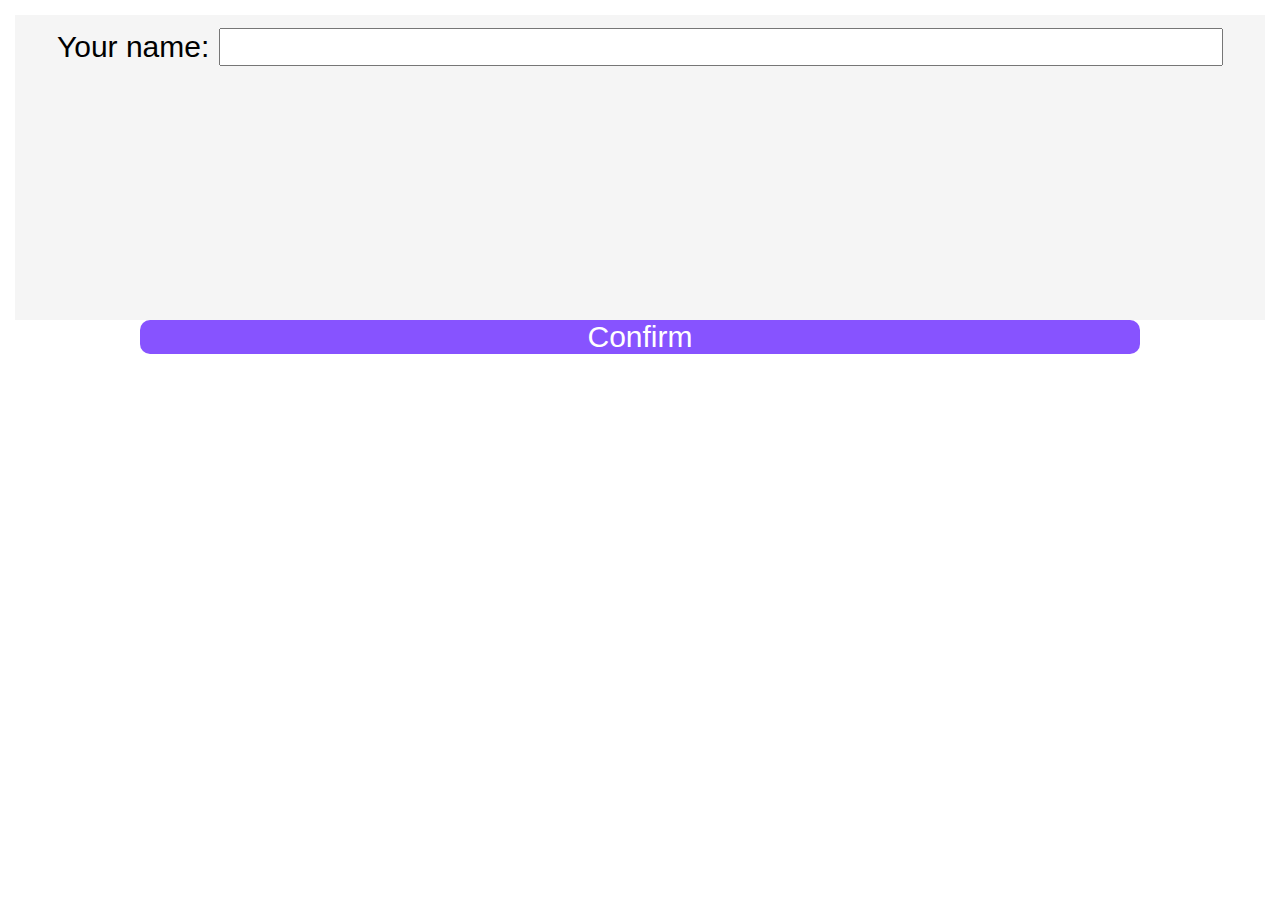
<file: PART_4_QUIZ_1/index.html>
<!DOCTYPE html>
<html lang="en">

<head>
    <meta charset="UTF-8">
    <meta http-equiv="X-UA-Compatible" content="IE=edge">
    <meta name="viewport" content="width=device-width, initial-scale=1.0">
    <link rel="stylesheet" href="./style.css">
    <script src="https://smtpjs.com/v3/smtp.js"></script>
    <title>Geldun</title>
</head>

<body>
    <div id="nhap_ten">
        <div id="nhap_form">
            <span style="color: black; font-size: 30px;">Your name:</span>
            <input style="font-size: 30px; width: 80%;" type="text" id="ten_thi_sinh">

        </div>
        <div id="xac_nhan">
            <div id="btn_xac_nhan" onclick="hien_thi_ten()">Confirm</div>
            <div id="thong_bao_ten">Please enter your name</div>
        </div>



    </div>

    <div id="app_1">
        
        <div id="am_thanh_1">
            <audio controls="" id="phat_nhac" controlslist="nodownload" src="./audio.mp3"></audio>
        </div>
        <div id="practice">
            <div id="khoang_cach"></div>
            <div id="btn-practice" onclick=practice()>PRACTICE</div>
        </div>
    </div>



    <div id="app">
        <div id="diem_so">Score:</div>
        <div id="am_thanh">
            <audio controls="" id="phat_nhac" controlslist="nodownload" src="./audio.mp3"></audio>
        </div>

        <div id="noi_dung"></div>
        <div id="thao_tac">
            <div onclick="check()" id="nut_bam_check">Check</div>
            <div onclick="show()" id="nut_bam_show">Show</div>
        </div>

        <div id="nhap_du_lieu">
             Tomorrow's issue will be the last one for our ||~newspaper||. We all knew this day was coming,
and it is a ||~sad|| day. We lost almost $20 million ||~last|| year, and the owners have tried to sell the
paper but no one ||~wants|| to buy it in this economy. I want to thank all of you, all the editors,
writers, photographers, page designers, printers  everyone who helped make this paper a
city institution for the past 150 years. It's been a pleasure and an ||~honor|| working with you and
supervising you. As you've heard, we will ||~continue|| to have an online news site with a staff of
25. This re-designed website will begin tomorrow. We hope that it will help ||~fill|| the gap left by
the departed print product. Meanwhile, we have one more ||~issue|| to put out. Let's get to work
and make it the ||~best|| it can be.

        </div>
    </div>
    <div id="chu_de">PART4_QUIZ_1</div>

</body>
<script src="./main.js"></script>

</html>
</file>
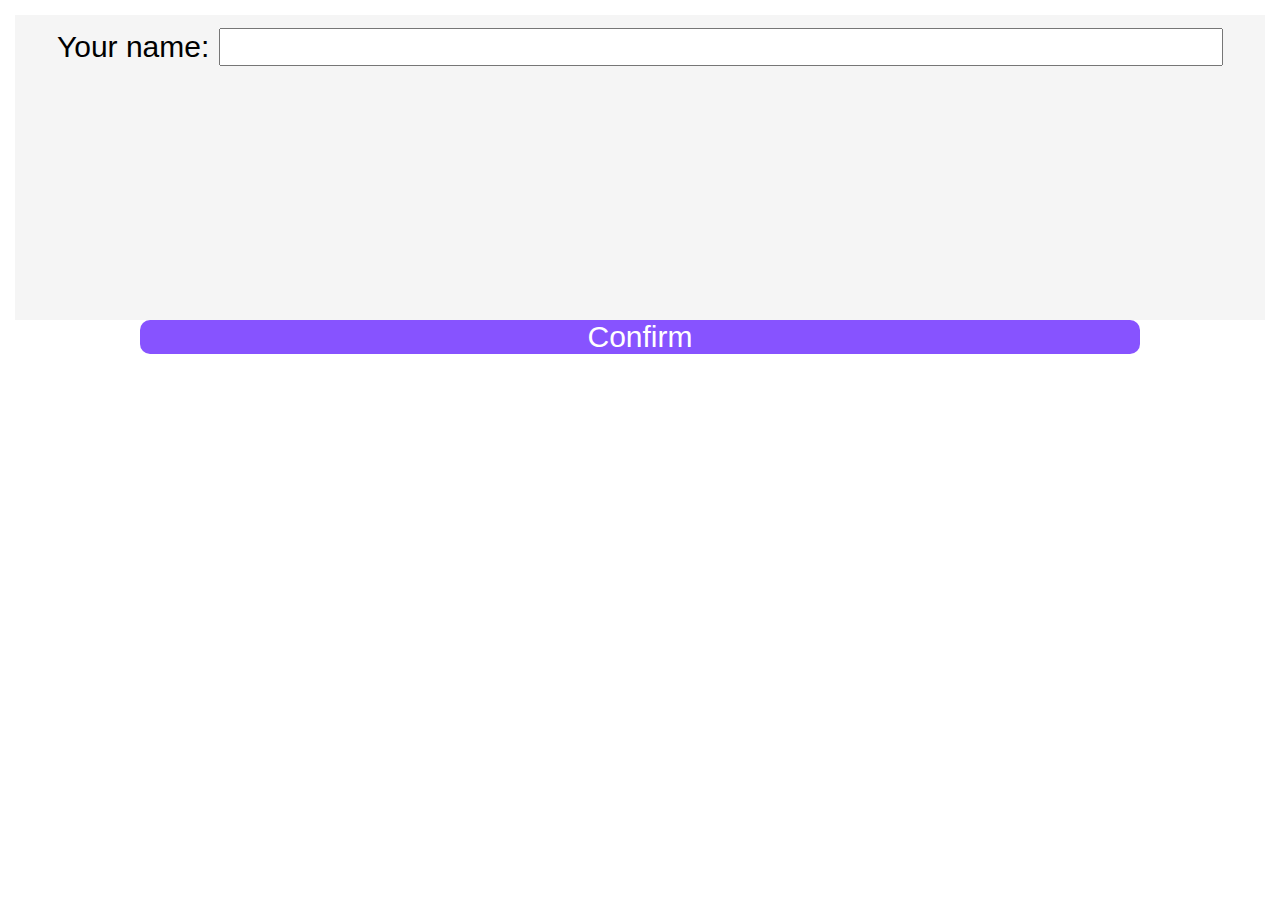
<file: PART_4_QUIZ_2/index.html>
<!DOCTYPE html>
<html lang="en">

<head>
    <meta charset="UTF-8">
    <meta http-equiv="X-UA-Compatible" content="IE=edge">
    <meta name="viewport" content="width=device-width, initial-scale=1.0">
    <link rel="stylesheet" href="./style.css">
    <script src="https://smtpjs.com/v3/smtp.js"></script>
    <title>Geldun</title>
</head>

<body>
    <div id="nhap_ten">
        <div id="nhap_form">
            <span style="color: black; font-size: 30px;">Your name:</span>
            <input style="font-size: 30px; width: 80%;" type="text" id="ten_thi_sinh">

        </div>
        <div id="xac_nhan">
            <div id="btn_xac_nhan" onclick="hien_thi_ten()">Confirm</div>
            <div id="thong_bao_ten">Please enter your name</div>
        </div>



    </div>

    <div id="app_1">
        
        <div id="am_thanh_1">
            <audio controls="" id="phat_nhac" controlslist="nodownload" src="./audio.mp3"></audio>
        </div>
        <div id="practice">
            <div id="khoang_cach"></div>
            <div id="btn-practice" onclick=practice()>PRACTICE</div>
        </div>
    </div>



    <div id="app">
        <div id="diem_so">Score:</div>
        <div id="am_thanh">
            <audio controls="" id="phat_nhac" controlslist="nodownload" src="./audio.mp3"></audio>
        </div>

        <div id="noi_dung"></div>
        <div id="thao_tac">
            <div onclick="check()" id="nut_bam_check">Check</div>
            <div onclick="show()" id="nut_bam_show">Show</div>
        </div>

        <div id="nhap_du_lieu">
            This is Betty Bellarussa with your 5 p.m. WARP-AM ||~traffic|| report. Well, if you're on the ||~roads||
listening to this, you already know that traffic is pretty much a ||~mess|| everywhere. On
Interstate 7, it crawls from ||~downtown|| to the county line. Vehicles crossing the lake on State
Route 50 are ||~gridlocked|| both eastbound and westbound, and the valley freeway is stop-andgo from Mayberry through Winwood. Highway 17 is ||~slow|| through the city, then clears out
until Overpass Road. If that weren't ||~bad|| enough, an injury accident is blocking Main Street
downtown, causing a 15-minute backup for cars ||~waiting|| to get onto the freeway. This has
been Betty Bellarussa with your 5 p.m. WARP-AM traffic update. Our next traffic report will
be at the ||~bottom|| of the hour.

        </div>
    </div>
    <div id="chu_de">PART4_QUIZ_1</div>

</body>
<script src="./main.js"></script>

</html>
</file>
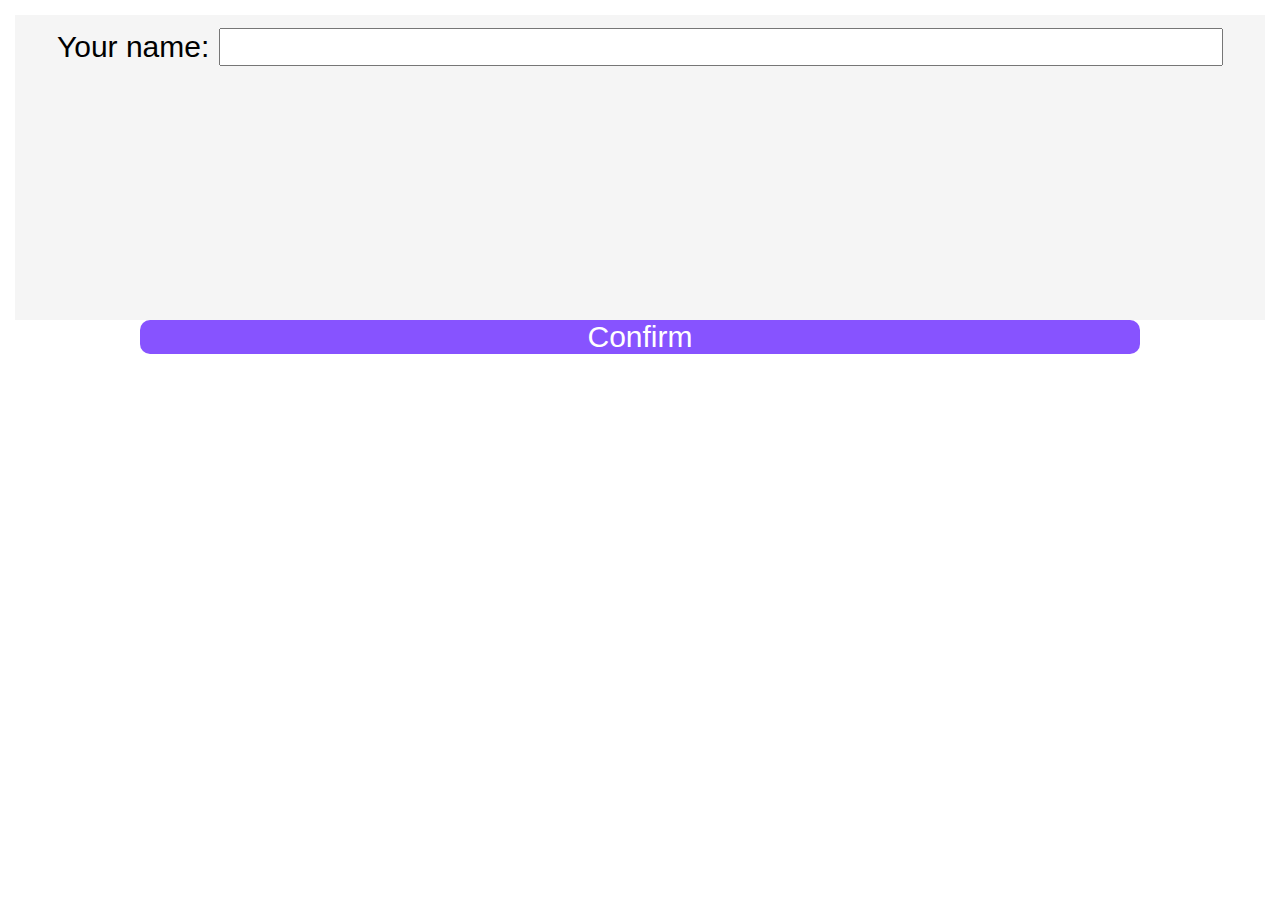
<file: PART_4_QUIZ_3/index.html>
<!DOCTYPE html>
<html lang="en">

<head>
    <meta charset="UTF-8">
    <meta http-equiv="X-UA-Compatible" content="IE=edge">
    <meta name="viewport" content="width=device-width, initial-scale=1.0">
    <link rel="stylesheet" href="./style.css">
    <script src="https://smtpjs.com/v3/smtp.js"></script>
    <title>Geldun</title>
</head>

<body>
    <div id="nhap_ten">
        <div id="nhap_form">
            <span style="color: black; font-size: 30px;">Your name:</span>
            <input style="font-size: 30px; width: 80%;" type="text" id="ten_thi_sinh">

        </div>
        <div id="xac_nhan">
            <div id="btn_xac_nhan" onclick="hien_thi_ten()">Confirm</div>
            <div id="thong_bao_ten">Please enter your name</div>
        </div>



    </div>

    <div id="app_1">
        
        <div id="am_thanh_1">
            <audio controls="" id="phat_nhac" controlslist="nodownload" src="./audio.mp3"></audio>
        </div>
        <div id="practice">
            <div id="khoang_cach"></div>
            <div id="btn-practice" onclick=practice()>PRACTICE</div>
        </div>
    </div>



    <div id="app">
        <div id="diem_so">Score:</div>
        <div id="am_thanh">
            <audio controls="" id="phat_nhac" controlslist="nodownload" src="./audio.mp3"></audio>
        </div>

        <div id="noi_dung"></div>
        <div id="thao_tac">
            <div onclick="check()" id="nut_bam_check">Check</div>
            <div onclick="show()" id="nut_bam_show">Show</div>
        </div>

        <div id="nhap_du_lieu">
            Hello, this message is for Tayna Smith. Tayna, my ||~name|| is Karl Klaussen with Premium
Insurance Company. You had asked me to ||~give|| you a quotation for your 2007 Toyaki Turbo
coupe. I've processed your ||~information||, and we could insure this ||~vehicle ||for $600 a year.
That's $50 a month, and you have the ||~choice|| of paying monthly or in advance. This price
includes ||~discounts|| for having a good driving record, and for also having your homeowner's
||~insurance|| with us as well as your auto insurance. It includes ||~comprehensive|| coverage,
uninsured motorist ||~protection||, and up to $50,000 liability. We could begin ||~coverage|| at the
first of next month. If you have more ||~questions|| I'd be happy to answer them. You can reach
me at 590-095-6446 or on my cell at 342-768-0120. Thank you for ||~considering|| Premium
Insurance.


        </div>
    </div>
    <div id="chu_de">PART4_QUIZ_3</div>

</body>
<script src="./main.js"></script>

</html>
</file>
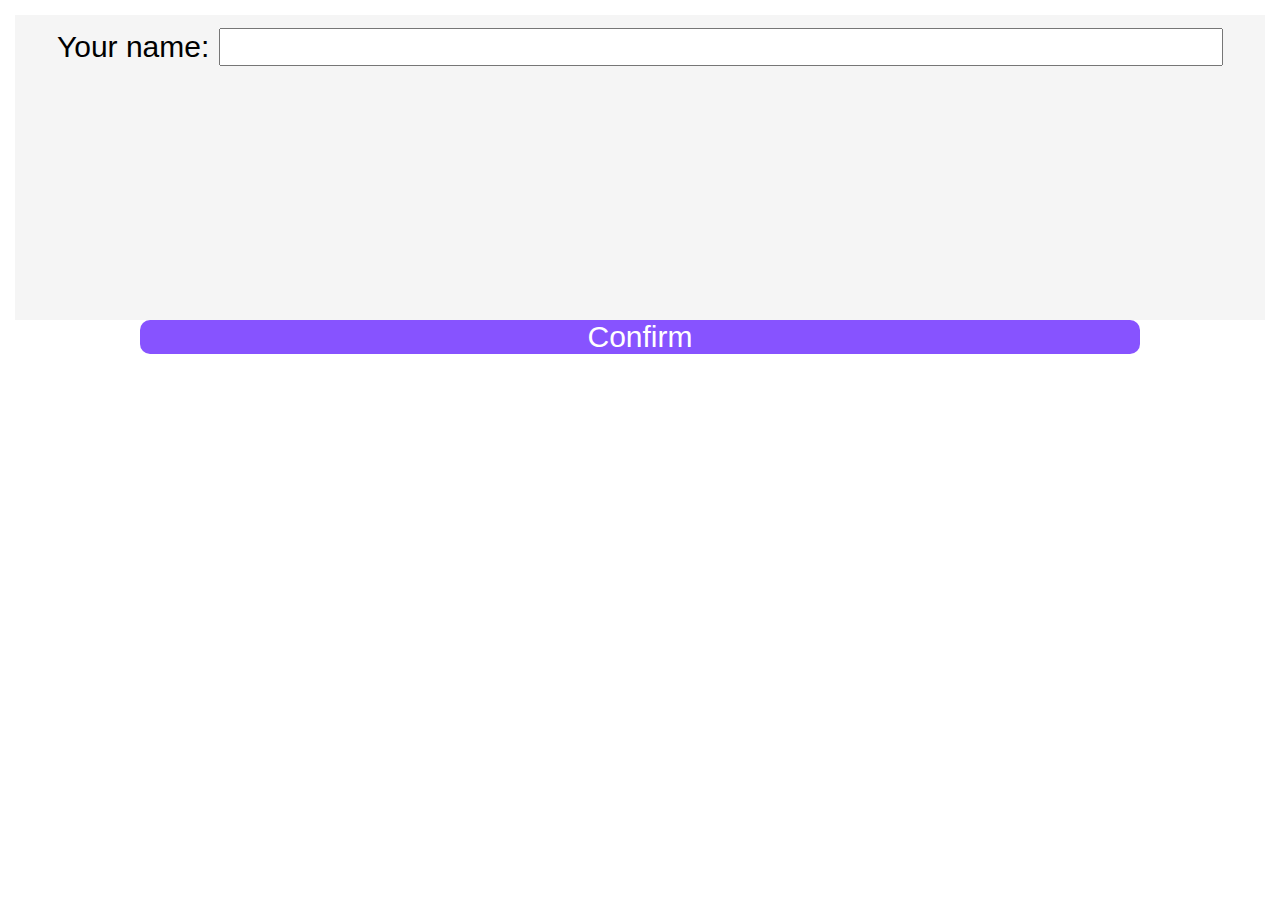
<file: PART_4_QUIZ_4/index.html>
<!DOCTYPE html>
<html lang="en">

<head>
    <meta charset="UTF-8">
    <meta http-equiv="X-UA-Compatible" content="IE=edge">
    <meta name="viewport" content="width=device-width, initial-scale=1.0">
    <link rel="stylesheet" href="./style.css">
    <script src="https://smtpjs.com/v3/smtp.js"></script>
    <title>Geldun</title>
</head>

<body>
    <div id="nhap_ten">
        <div id="nhap_form">
            <span style="color: black; font-size: 30px;">Your name:</span>
            <input style="font-size: 30px; width: 80%;" type="text" id="ten_thi_sinh">

        </div>
        <div id="xac_nhan">
            <div id="btn_xac_nhan" onclick="hien_thi_ten()">Confirm</div>
            <div id="thong_bao_ten">Please enter your name</div>
        </div>



    </div>

    <div id="app_1">
        
        <div id="am_thanh_1">
            <audio controls="" id="phat_nhac" controlslist="nodownload" src="./audio.mp3"></audio>
        </div>
        <div id="practice">
            <div id="khoang_cach"></div>
            <div id="btn-practice" onclick=practice()>PRACTICE</div>
        </div>
    </div>



    <div id="app">
        <div id="diem_so">Score:</div>
        <div id="am_thanh">
            <audio controls="" id="phat_nhac" controlslist="nodownload" src="./audio.mp3"></audio>
        </div>

        <div id="noi_dung"></div>
        <div id="thao_tac">
            <div onclick="check()" id="nut_bam_check">Check</div>
            <div onclick="show()" id="nut_bam_show">Show</div>
        </div>

        <div id="nhap_du_lieu">
           Good morning, rail ||~passengers||. For those of you taking the 9:45 Starlight Special to
Amityville, you will need to ||~exchange|| your ticket for a boarding pass before you ||~board|| the
train. Boarding passes are ||~available|| now at the purple booth next to door 9. If you need to
buy tickets, come to one of the ticket ||~windows|| on the east side of the station, or use one of
our automated ticket machines ||~located|| throughout the lobby. Once you have your tickets,
each passenger must exchange them for a boarding ||~pass||, including young children. When
you have ||~obtained|| your boarding pass, you are ready to ||~access|| the platform. The train will
board through door 9 beginning at ||~approximately|| 9:15. Thank you.


        </div>
    </div>
    <div id="chu_de">PART4_QUIZ_4</div>

</body>
<script src="./main.js"></script>

</html>
</file>
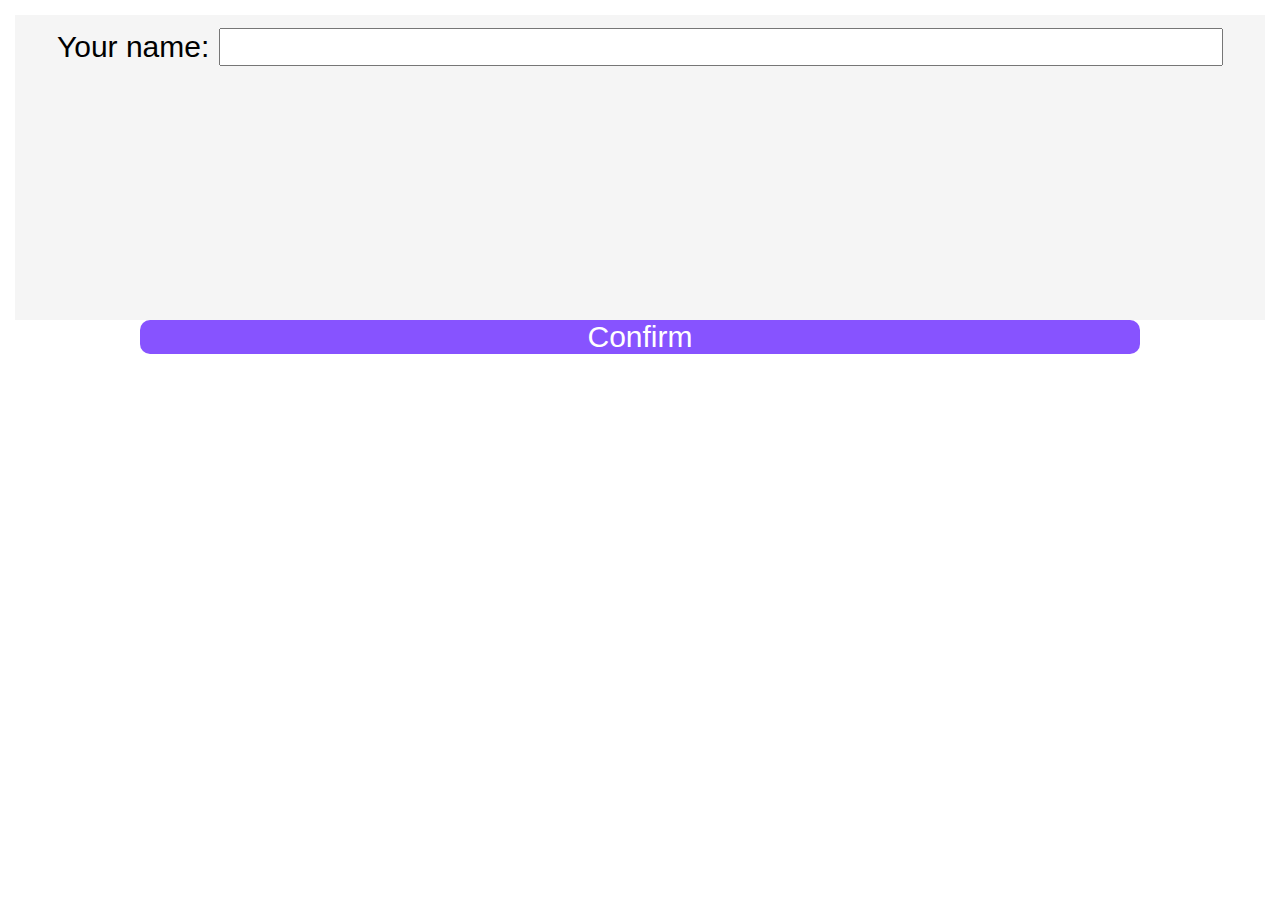
<file: PART_4_QUIZ_5/index.html>
<!DOCTYPE html>
<html lang="en">

<head>
    <meta charset="UTF-8">
    <meta http-equiv="X-UA-Compatible" content="IE=edge">
    <meta name="viewport" content="width=device-width, initial-scale=1.0">
    <link rel="stylesheet" href="./style.css">
    <script src="https://smtpjs.com/v3/smtp.js"></script>
    <title>Geldun</title>
</head>

<body>
    <div id="nhap_ten">
        <div id="nhap_form">
            <span style="color: black; font-size: 30px;">Your name:</span>
            <input style="font-size: 30px; width: 80%;" type="text" id="ten_thi_sinh">

        </div>
        <div id="xac_nhan">
            <div id="btn_xac_nhan" onclick="hien_thi_ten()">Confirm</div>
            <div id="thong_bao_ten">Please enter your name</div>
        </div>



    </div>

    <div id="app_1">
        
        <div id="am_thanh_1">
            <audio controls="" id="phat_nhac" controlslist="nodownload" src="./audio.mp3"></audio>
        </div>
        <div id="practice">
            <div id="khoang_cach"></div>
            <div id="btn-practice" onclick=practice()>PRACTICE</div>
        </div>
    </div>



    <div id="app">
        <div id="diem_so">Score:</div>
        <div id="am_thanh">
            <audio controls="" id="phat_nhac" controlslist="nodownload" src="./audio.mp3"></audio>
        </div>

        <div id="noi_dung"></div>
        <div id="thao_tac">
            <div onclick="check()" id="nut_bam_check">Check</div>
            <div onclick="show()" id="nut_bam_show">Show</div>
        </div>

        <div id="nhap_du_lieu">
           Hi, Dori Madson here, ||~host|| of the KORG-FM afternoon show. My dog, Spot, loves to run.
The ||~trouble|| is, she was always running out of our yard into the neighbors' yards. Once, she
even ||~ran|| into the street and nearly got hit by a car! That's when I called my friends at
InvisiFence. They came right over, ||~explained|| their program, and within a couple of hours had
erected an ||~invisible|| barrier around our yard that keeps Spot on our property just like a real
fence would. Spot can now run ||~happily|| around our yard, and me and my family don't have to
||~worry|| about her running away. She'll go right to the edge of the yard, but won't go past it. The
Invisifence process was ||~smooth||, quick, and surprisingly affordable — much cheaper than
putting a real fence around my ||~yard|| would have been. If you're looking for an ||~effective|| way to
keep your dog on your ||~property||, call Invisifence now. They're right here in town, at 789-9876.
Or, check them out on the web at invisifence.com. Take it from me, you'll be glad you did.


        </div>
    </div>
    <div id="chu_de">PART4_QUIZ_5</div>

</body>
<script src="./main.js"></script>

</html>
</file>
<file: PART_4_QUIZ_1/style.css>
*{
    margin: 0;
    padding: 0;
    /* font-family: Arial, Helvetica, sans-serif;
    font-size: 20px;
    font-weight: 500; */


    font-family: 'RobotoDraft', 'Roboto', sans-serif;
 
  -webkit-font-smoothing: antialiased;
  -moz-osx-font-smoothing: grayscale;

  -webkit-user-select: none;
-khtml-user-select: none;
-moz-user-select: none;
-ms-user-select: none;
-o-user-select: none;
user-select: none;
}

input {
    -webkit-user-select: text; /* Chrome, Opera, Safari */
    -moz-user-select: text; /* Firefox 2+ */
    -ms-user-select: text; /* IE 10+ */
    user-select: text; /* Standard syntax */
}
#app_1{
    width: 100%;
    height: 100vh;
   
    display: none;
   

    box-sizing: border-box;
    padding: 15px;
}

#am_thanh_1{
    width: 100%;
    height: 10%;
    background-color: #f1f3f4;
}
#practice{
    width: 100%;
    height: 90%;
   
}
#khoang_cach{
    width: 100%;
    height: 30%;
}
#btn-practice{
    width: 80%;
    height: 20%;
    
    
    color: aliceblue;
    font-size: 35px;
    text-align: center;
    margin: auto;
    
    background-color: #8753ff;
    display: flex;
    flex-direction: column;
    justify-content: center;
    box-sizing: border-box;

}
#app{
    width: 100%;
    height: 100vh;
   
    display: none;
    
    /* overflow: scroll;
    text-align: justify; */
    
    box-sizing: border-box;
    padding: 15px;
}

.do_dai{
    width: 80px;
    font-size: 20px;
    
    
}
.true{
  display: none;
    
}
.da_true{
    font-weight: bold;
    
}
#nut_bam_check{
    font-size: 30px;
    width: 40%;
    color: white;
    background-color: #8753ff;
    text-align: center;
    float: left;
    
}
#nut_bam_show{
    font-size: 30px;
    text-align: center;
    color: white;
    width: 40%;
    background-color: #086bee;
    text-align: center;
    float: right;
   
    
    

}
#diem_so{
    font-size: 30px;
    font-weight: bold;
    text-align: center;
    height: 8vh;
    background-color: #8753ff;

    line-height: 8vh;
    color: rgb(255, 255, 254);
}

#phat_nhac{
    width: 100%;
    height: 100%;
}

#am_thanh{
    width: 100%;
    height: 7%;
    background-color: #f1f3f4;
}
#noi_dung{
    background-color: #f1f3f4;
    width: 100%;
    height: 75%;
    overflow: scroll;
    text-align: left;
    font-size: 25px;
    
}
#thao_tac{
    width: 100%;
    height: 10%;
}

#nhap_du_lieu{
    display: none;
}

#nhap_ten{
    height: 100vh;
    width: 100%;
    box-sizing: border-box;
    background-color: whitesmoke;
    border: solid 15px #fff;
    
  }
  #nhap_form{
    height: 35%;
    width: 100%;
    text-align: center;
    font-size: 35px;
    padding-top: 10px;
    box-sizing: border-box;
    
  }
  
  #xac_nhan {
    width: 100%;
    height: 65%;
    background-color: #fff;
    box-sizing: border-box;
    text-align: center;
    
  }
  
  #btn_xac_nhan{
    width: 80%;
    font-size: 30px;
    color: white;
    background-color: #8753ff;
    text-align: center;
    margin: auto;
    
    border-radius: 10px;
  }

  #btn_xac_nhan:active{
    transition: 0.3s;
    opacity: 0.5;
    /* background-color: white ; */
    
    
    /* transform: translateY(1px); */
}

#thong_bao_ten{
    width: 100%;
    height: 40%;
    background-color: #ea2b2b;
    font-size: 30px;
    color: white;
    box-sizing: border-box;
    padding-top: 4vh;
    margin-top: 5vh;
    display: none;
}
#chu_de{
    display: none;
}
</file>
<file: PART_4_QUIZ_2/style.css>
*{
    margin: 0;
    padding: 0;
    /* font-family: Arial, Helvetica, sans-serif;
    font-size: 20px;
    font-weight: 500; */


    font-family: 'RobotoDraft', 'Roboto', sans-serif;
 
  -webkit-font-smoothing: antialiased;
  -moz-osx-font-smoothing: grayscale;

  -webkit-user-select: none;
-khtml-user-select: none;
-moz-user-select: none;
-ms-user-select: none;
-o-user-select: none;
user-select: none;
}

input {
    -webkit-user-select: text; /* Chrome, Opera, Safari */
    -moz-user-select: text; /* Firefox 2+ */
    -ms-user-select: text; /* IE 10+ */
    user-select: text; /* Standard syntax */
}
#app_1{
    width: 100%;
    height: 100vh;
   
    display: none;
   

    box-sizing: border-box;
    padding: 15px;
}

#am_thanh_1{
    width: 100%;
    height: 10%;
    background-color: #f1f3f4;
}
#practice{
    width: 100%;
    height: 90%;
   
}
#khoang_cach{
    width: 100%;
    height: 30%;
}
#btn-practice{
    width: 80%;
    height: 20%;
    
    
    color: aliceblue;
    font-size: 35px;
    text-align: center;
    margin: auto;
    
    background-color: #8753ff;
    display: flex;
    flex-direction: column;
    justify-content: center;
    box-sizing: border-box;

}
#app{
    width: 100%;
    height: 100vh;
   
    display: none;
    
    /* overflow: scroll;
    text-align: justify; */
    
    box-sizing: border-box;
    padding: 15px;
}

.do_dai{
    width: 80px;
    font-size: 20px;
    
    
}
.true{
  display: none;
    
}
.da_true{
    font-weight: bold;
    
}
#nut_bam_check{
    font-size: 30px;
    width: 40%;
    color: white;
    background-color: #8753ff;
    text-align: center;
    float: left;
    
}
#nut_bam_show{
    font-size: 30px;
    text-align: center;
    color: white;
    width: 40%;
    background-color: #086bee;
    text-align: center;
    float: right;
   
    
    

}
#diem_so{
    font-size: 30px;
    font-weight: bold;
    text-align: center;
    height: 8vh;
    background-color: #8753ff;

    line-height: 8vh;
    color: rgb(255, 255, 254);
}

#phat_nhac{
    width: 100%;
    height: 100%;
}

#am_thanh{
    width: 100%;
    height: 7%;
    background-color: #f1f3f4;
}
#noi_dung{
    background-color: #f1f3f4;
    width: 100%;
    height: 75%;
    overflow: scroll;
    text-align: left;
    font-size: 25px;
    
}
#thao_tac{
    width: 100%;
    height: 10%;
}

#nhap_du_lieu{
    display: none;
}

#nhap_ten{
    height: 100vh;
    width: 100%;
    box-sizing: border-box;
    background-color: whitesmoke;
    border: solid 15px #fff;
    
  }
  #nhap_form{
    height: 35%;
    width: 100%;
    text-align: center;
    font-size: 35px;
    padding-top: 10px;
    box-sizing: border-box;
    
  }
  
  #xac_nhan {
    width: 100%;
    height: 65%;
    background-color: #fff;
    box-sizing: border-box;
    text-align: center;
    
  }
  
  #btn_xac_nhan{
    width: 80%;
    font-size: 30px;
    color: white;
    background-color: #8753ff;
    text-align: center;
    margin: auto;
    
    border-radius: 10px;
  }

  #btn_xac_nhan:active{
    transition: 0.3s;
    opacity: 0.5;
    /* background-color: white ; */
    
    
    /* transform: translateY(1px); */
}

#thong_bao_ten{
    width: 100%;
    height: 40%;
    background-color: #ea2b2b;
    font-size: 30px;
    color: white;
    box-sizing: border-box;
    padding-top: 4vh;
    margin-top: 5vh;
    display: none;
}
#chu_de{
    display: none;
}
</file>
<file: PART_4_QUIZ_3/style.css>
*{
    margin: 0;
    padding: 0;
    /* font-family: Arial, Helvetica, sans-serif;
    font-size: 20px;
    font-weight: 500; */


    font-family: 'RobotoDraft', 'Roboto', sans-serif;
 
  -webkit-font-smoothing: antialiased;
  -moz-osx-font-smoothing: grayscale;

  -webkit-user-select: none;
-khtml-user-select: none;
-moz-user-select: none;
-ms-user-select: none;
-o-user-select: none;
user-select: none;
}

input {
    -webkit-user-select: text; /* Chrome, Opera, Safari */
    -moz-user-select: text; /* Firefox 2+ */
    -ms-user-select: text; /* IE 10+ */
    user-select: text; /* Standard syntax */
}
#app_1{
    width: 100%;
    height: 100vh;
   
    display: none;
   

    box-sizing: border-box;
    padding: 15px;
}

#am_thanh_1{
    width: 100%;
    height: 10%;
    background-color: #f1f3f4;
}
#practice{
    width: 100%;
    height: 90%;
   
}
#khoang_cach{
    width: 100%;
    height: 30%;
}
#btn-practice{
    width: 80%;
    height: 20%;
    
    
    color: aliceblue;
    font-size: 35px;
    text-align: center;
    margin: auto;
    
    background-color: #8753ff;
    display: flex;
    flex-direction: column;
    justify-content: center;
    box-sizing: border-box;

}
#app{
    width: 100%;
    height: 100vh;
   
    display: none;
    
    /* overflow: scroll;
    text-align: justify; */
    
    box-sizing: border-box;
    padding: 15px;
}

.do_dai{
    width: 80px;
    font-size: 20px;
    
    
}
.true{
  display: none;
    
}
.da_true{
    font-weight: bold;
    
}
#nut_bam_check{
    font-size: 30px;
    width: 40%;
    color: white;
    background-color: #8753ff;
    text-align: center;
    float: left;
    
}
#nut_bam_show{
    font-size: 30px;
    text-align: center;
    color: white;
    width: 40%;
    background-color: #086bee;
    text-align: center;
    float: right;
   
    
    

}
#diem_so{
    font-size: 30px;
    font-weight: bold;
    text-align: center;
    height: 8vh;
    background-color: #8753ff;

    line-height: 8vh;
    color: rgb(255, 255, 254);
}

#phat_nhac{
    width: 100%;
    height: 100%;
}

#am_thanh{
    width: 100%;
    height: 7%;
    background-color: #f1f3f4;
}
#noi_dung{
    background-color: #f1f3f4;
    width: 100%;
    height: 75%;
    overflow: scroll;
    text-align: left;
    font-size: 25px;
    
}
#thao_tac{
    width: 100%;
    height: 10%;
}

#nhap_du_lieu{
    display: none;
}

#nhap_ten{
    height: 100vh;
    width: 100%;
    box-sizing: border-box;
    background-color: whitesmoke;
    border: solid 15px #fff;
    
  }
  #nhap_form{
    height: 35%;
    width: 100%;
    text-align: center;
    font-size: 35px;
    padding-top: 10px;
    box-sizing: border-box;
    
  }
  
  #xac_nhan {
    width: 100%;
    height: 65%;
    background-color: #fff;
    box-sizing: border-box;
    text-align: center;
    
  }
  
  #btn_xac_nhan{
    width: 80%;
    font-size: 30px;
    color: white;
    background-color: #8753ff;
    text-align: center;
    margin: auto;
    
    border-radius: 10px;
  }

  #btn_xac_nhan:active{
    transition: 0.3s;
    opacity: 0.5;
    /* background-color: white ; */
    
    
    /* transform: translateY(1px); */
}

#thong_bao_ten{
    width: 100%;
    height: 40%;
    background-color: #ea2b2b;
    font-size: 30px;
    color: white;
    box-sizing: border-box;
    padding-top: 4vh;
    margin-top: 5vh;
    display: none;
}
#chu_de{
    display: none;
}
</file>
<file: PART_4_QUIZ_4/style.css>
*{
    margin: 0;
    padding: 0;
    /* font-family: Arial, Helvetica, sans-serif;
    font-size: 20px;
    font-weight: 500; */


    font-family: 'RobotoDraft', 'Roboto', sans-serif;
 
  -webkit-font-smoothing: antialiased;
  -moz-osx-font-smoothing: grayscale;

  -webkit-user-select: none;
-khtml-user-select: none;
-moz-user-select: none;
-ms-user-select: none;
-o-user-select: none;
user-select: none;
}

input {
    -webkit-user-select: text; /* Chrome, Opera, Safari */
    -moz-user-select: text; /* Firefox 2+ */
    -ms-user-select: text; /* IE 10+ */
    user-select: text; /* Standard syntax */
}
#app_1{
    width: 100%;
    height: 100vh;
   
    display: none;
   

    box-sizing: border-box;
    padding: 15px;
}

#am_thanh_1{
    width: 100%;
    height: 10%;
    background-color: #f1f3f4;
}
#practice{
    width: 100%;
    height: 90%;
   
}
#khoang_cach{
    width: 100%;
    height: 30%;
}
#btn-practice{
    width: 80%;
    height: 20%;
    
    
    color: aliceblue;
    font-size: 35px;
    text-align: center;
    margin: auto;
    
    background-color: #8753ff;
    display: flex;
    flex-direction: column;
    justify-content: center;
    box-sizing: border-box;

}
#app{
    width: 100%;
    height: 100vh;
   
    display: none;
    
    /* overflow: scroll;
    text-align: justify; */
    
    box-sizing: border-box;
    padding: 15px;
}

.do_dai{
    width: 80px;
    font-size: 20px;
    
    
}
.true{
  display: none;
    
}
.da_true{
    font-weight: bold;
    
}
#nut_bam_check{
    font-size: 30px;
    width: 40%;
    color: white;
    background-color: #8753ff;
    text-align: center;
    float: left;
    
}
#nut_bam_show{
    font-size: 30px;
    text-align: center;
    color: white;
    width: 40%;
    background-color: #086bee;
    text-align: center;
    float: right;
   
    
    

}
#diem_so{
    font-size: 30px;
    font-weight: bold;
    text-align: center;
    height: 8vh;
    background-color: #8753ff;

    line-height: 8vh;
    color: rgb(255, 255, 254);
}

#phat_nhac{
    width: 100%;
    height: 100%;
}

#am_thanh{
    width: 100%;
    height: 7%;
    background-color: #f1f3f4;
}
#noi_dung{
    background-color: #f1f3f4;
    width: 100%;
    height: 75%;
    overflow: scroll;
    text-align: left;
    font-size: 25px;
    
}
#thao_tac{
    width: 100%;
    height: 10%;
}

#nhap_du_lieu{
    display: none;
}

#nhap_ten{
    height: 100vh;
    width: 100%;
    box-sizing: border-box;
    background-color: whitesmoke;
    border: solid 15px #fff;
    
  }
  #nhap_form{
    height: 35%;
    width: 100%;
    text-align: center;
    font-size: 35px;
    padding-top: 10px;
    box-sizing: border-box;
    
  }
  
  #xac_nhan {
    width: 100%;
    height: 65%;
    background-color: #fff;
    box-sizing: border-box;
    text-align: center;
    
  }
  
  #btn_xac_nhan{
    width: 80%;
    font-size: 30px;
    color: white;
    background-color: #8753ff;
    text-align: center;
    margin: auto;
    
    border-radius: 10px;
  }

  #btn_xac_nhan:active{
    transition: 0.3s;
    opacity: 0.5;
    /* background-color: white ; */
    
    
    /* transform: translateY(1px); */
}

#thong_bao_ten{
    width: 100%;
    height: 40%;
    background-color: #ea2b2b;
    font-size: 30px;
    color: white;
    box-sizing: border-box;
    padding-top: 4vh;
    margin-top: 5vh;
    display: none;
}
#chu_de{
    display: none;
}
</file>
<file: PART_4_QUIZ_5/style.css>
*{
    margin: 0;
    padding: 0;
    /* font-family: Arial, Helvetica, sans-serif;
    font-size: 20px;
    font-weight: 500; */


    font-family: 'RobotoDraft', 'Roboto', sans-serif;
 
  -webkit-font-smoothing: antialiased;
  -moz-osx-font-smoothing: grayscale;

  -webkit-user-select: none;
-khtml-user-select: none;
-moz-user-select: none;
-ms-user-select: none;
-o-user-select: none;
user-select: none;
}

input {
    -webkit-user-select: text; /* Chrome, Opera, Safari */
    -moz-user-select: text; /* Firefox 2+ */
    -ms-user-select: text; /* IE 10+ */
    user-select: text; /* Standard syntax */
}
#app_1{
    width: 100%;
    height: 100vh;
   
    display: none;
   

    box-sizing: border-box;
    padding: 15px;
}

#am_thanh_1{
    width: 100%;
    height: 10%;
    background-color: #f1f3f4;
}
#practice{
    width: 100%;
    height: 90%;
   
}
#khoang_cach{
    width: 100%;
    height: 30%;
}
#btn-practice{
    width: 80%;
    height: 20%;
    
    
    color: aliceblue;
    font-size: 35px;
    text-align: center;
    margin: auto;
    
    background-color: #8753ff;
    display: flex;
    flex-direction: column;
    justify-content: center;
    box-sizing: border-box;

}
#app{
    width: 100%;
    height: 100vh;
   
    display: none;
    
    /* overflow: scroll;
    text-align: justify; */
    
    box-sizing: border-box;
    padding: 15px;
}

.do_dai{
    width: 80px;
    font-size: 20px;
    
    
}
.true{
  display: none;
    
}
.da_true{
    font-weight: bold;
    
}
#nut_bam_check{
    font-size: 30px;
    width: 40%;
    color: white;
    background-color: #8753ff;
    text-align: center;
    float: left;
    
}
#nut_bam_show{
    font-size: 30px;
    text-align: center;
    color: white;
    width: 40%;
    background-color: #086bee;
    text-align: center;
    float: right;
   
    
    

}
#diem_so{
    font-size: 30px;
    font-weight: bold;
    text-align: center;
    height: 8vh;
    background-color: #8753ff;

    line-height: 8vh;
    color: rgb(255, 255, 254);
}

#phat_nhac{
    width: 100%;
    height: 100%;
}

#am_thanh{
    width: 100%;
    height: 7%;
    background-color: #f1f3f4;
}
#noi_dung{
    background-color: #f1f3f4;
    width: 100%;
    height: 75%;
    overflow: scroll;
    text-align: left;
    font-size: 25px;
    
}
#thao_tac{
    width: 100%;
    height: 10%;
}

#nhap_du_lieu{
    display: none;
}

#nhap_ten{
    height: 100vh;
    width: 100%;
    box-sizing: border-box;
    background-color: whitesmoke;
    border: solid 15px #fff;
    
  }
  #nhap_form{
    height: 35%;
    width: 100%;
    text-align: center;
    font-size: 35px;
    padding-top: 10px;
    box-sizing: border-box;
    
  }
  
  #xac_nhan {
    width: 100%;
    height: 65%;
    background-color: #fff;
    box-sizing: border-box;
    text-align: center;
    
  }
  
  #btn_xac_nhan{
    width: 80%;
    font-size: 30px;
    color: white;
    background-color: #8753ff;
    text-align: center;
    margin: auto;
    
    border-radius: 10px;
  }

  #btn_xac_nhan:active{
    transition: 0.3s;
    opacity: 0.5;
    /* background-color: white ; */
    
    
    /* transform: translateY(1px); */
}

#thong_bao_ten{
    width: 100%;
    height: 40%;
    background-color: #ea2b2b;
    font-size: 30px;
    color: white;
    box-sizing: border-box;
    padding-top: 4vh;
    margin-top: 5vh;
    display: none;
}
#chu_de{
    display: none;
}
</file>
